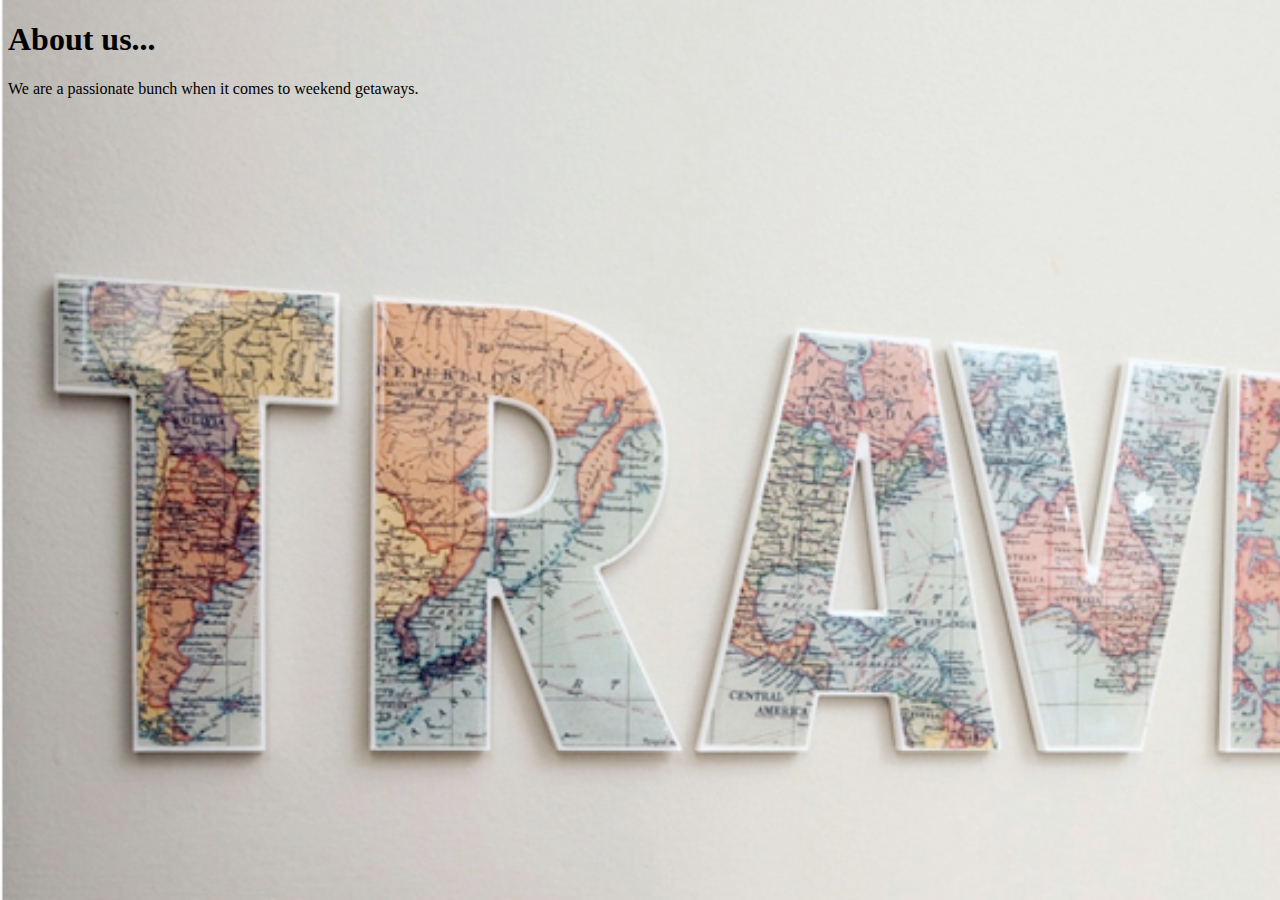
<file: aboutus.html>
<!DOCTYPE html>
<html lang="en">
<head>
    <meta charset="UTF-8">
    <meta name="viewport" content="width=device-width, initial-scale=1.0">
    <meta http-equiv="X-UA-Compatible" content="ie=edge">
    <link rel="stylesheet" href="assets/css/aboutus.css">

    <title>Document</title>


</head>
<body>
 <h1>About us...
 </h1>
 

 <p> We are a passionate bunch when it comes to weekend getaways. </p>
</body>
</html>
</file>
<file: assets/css/aboutus.css>
body{
background-image: url("../image/travel.png");
color: black;
background-repeat: no-repeat;
font-family: georgia;
background-attachment: fixed;
background-size: cover;


}
</file>
